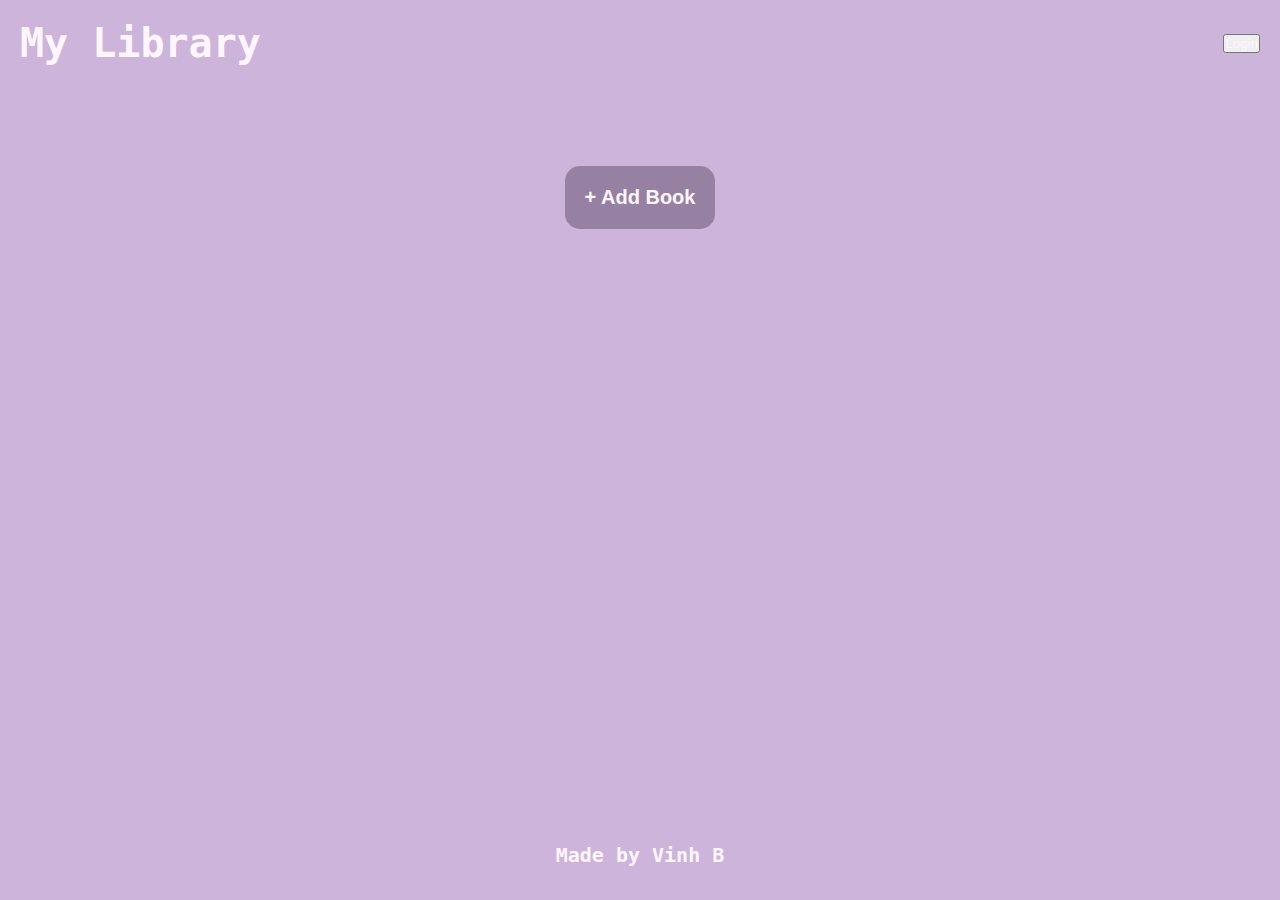
<file: pages/index.html>
<!DOCTYPE html>
<html lang="en">
<head>
  <meta charset="UTF-8">
  <link rel="stylesheet" href="/styles.css">
  <link rel="icon" href="/imgs/book-stack.png">
  <title>Library</title>
</head>
<body>
<div class="container">
  <header class="header">
      <h1>My Library</h1>
      <button class="login">
        <a href="login.html">Login</a>
      </button>
  </header>
  <main class="main" id="mainContainer">
    <button class="addbook" id="addBookBtn">+ Add Book</button>
    <div class="bookContainer" id="bookGrid">
    </div>
  </main>
</div>
  <footer class="footer">
    Made by Vinh B
  </footer>
  <!--MODAL-->
  <div class="modal" id="modal">
    <form class="add-book-form" id="addBookForm">
      <h2>Add new Book</h2>

      <div class="form-control">
        <input type="text" class="input" id="title" placeholder="Title" required maxlength="100">
        <img class="fa fa-check-circle" src="/imgs/check.png" height="20px" width="20px"></img>
        <img class="fa fa-exclamation-circle" src="/imgs/exclamation.png" height="20px" width="20px"></img>
        <small>Error</small>
      </div>

      <div class="form-control">
        <input type="text" class="input" id="author" placeholder="Author" required maxlength="100">
        <img class="fa fa-check-circle" src="/imgs/check.png" height="20px" width="20px"></img>
        <img class="fa fa-exclamation-circle" src="/imgs/exclamation.png" height="20px" width="20px"></img>
        <small>Error</small>
      </div>

      <div class="form-control">
        <input type="number" class="input" id="pages" placeholder="Pages" required minlength="1" maxlength="1000">
        <small>Error</small>
      </div>

      <div class="is-read">
        <label>Have you read it?</label>
        <input type="checkbox" class="checkbox" id="isRead">
      </div>
      <button type="submit" class="btn" id="btn">Submit</button>
    </form>
  </div>
  <div id="overlay"></div>
  <script src="/script.js"></script>
</body>
</html>
</file>
<file: styles.css>
:root{
  --green: #74c69d;
  --darkgreen: #52b788;
  --shadow: rgba(0, 0, 0, 0.16) 0px 1px 4px;
  --white: #FFF6FF;
  --red: #e63946;
  --purple: #cdb4db;
  --darkPurple: #9781a3;
  --darkerPurple: #887393;
  --lightPurple: #B2A7B8;
  --darkestPurple: #4D4352;
}

*{
  box-sizing: border-box;
  padding: 0;
  margin: 0;
}

/*Structure*/
html, body{
  height: 100%;
  background-color: var(--purple);
  font-family:Andale Mono, monospace; 
}

.container{
  min-height: 100%;
  padding-bottom: 100px;
}

.footer{
  position: relative;
  height: 90px;
  margin-top: -90px;
  clear: both;
}

/*Header*/
.header{
  display: flex;
  justify-content: space-between;
  align-items: center;
  padding: 20px;
  font-size: 20px;
  margin-bottom: 80px;
  color: var(--white);
}

.logIn, .logOut {
  display: none;
}

.logIn.active, .logOut.active{
  display: flex;
  gap: 10px;
}

.btn{
  height: 50px;
  width: 100px;
  border-radius: 10px;
  font-size: 18px;
  font-weight: bold;
  background-color: var(--darkPurple);
  cursor: pointer;
  border: none;
  color: var(--white);
}

.btn:hover{
  background-color: var(--darkerPurple);
}

/*Main*/
.main{
  text-align: center;
}

.main button{
  font-size: 20px;
  font-weight: bold;
  padding: 20px;
  border: none;
  border-radius: 15px;
  background-color: var(--darkPurple);
  cursor: pointer;
  color: var(--white);
}

.addbook:hover{
  background-color: var(--darkerPurple);
}

.bookContainer{
  display: grid;
  grid-template-columns: repeat(auto-fill, minmax(270px, 1fr));
  justify-items: center;
  gap: 30px;
  padding: 50px 230px;
}

.book{
  position: relative;
  display: flex;
  flex-direction: column;
  justify-content: center;
  align-items: center;
  gap: 20px;
  background-color: var(--darkPurple);
  color: var(--white);
  width: 300px;
  height: 300px;
  border-radius: 15px;
  padding: 20px;
  box-shadow:rgba(0, 0, 0, 0.30) 5px 5px 10px;
}

.remove{
  position: absolute;
  right: 20px;
  top: 20px;
  width: 15px;
  cursor: pointer;
}
/*Makes the regular checkbox disapear*/
.switch{
  position: relative;
  display: block;
  width: 80px;
  height: 30px;
  
}

/*The slider bg*/
.slider{
  position: absolute;
  cursor: pointer;
  top: 0;
  left: 0;
  right: 0;
  bottom: 0;
  background-color: #B2A7B8;
  transition: .4s;
  border-radius: 34px;
}

.switch input{display: none}

/*The circle inside the slider*/
.slider:before{
  position: absolute;
  content: "";
  height: 20px;
  width: 20px;
  left: 10px;
  bottom: 5px;
  background-color: white;
  transition: .67s;
  border-radius: 50px;
}

.slider:after{
  position: absolute;
  color: var(--white);
  font-weight: bold;
  top: 4px;
  right: 38px;
}

input:checked + .slider{
  background-color: #4D4352;
}

input:checked + .slider:before{
  transform: translateX(40px);
}
input:checked + .slider:after{
  top: 4px;
  left: 25px;
}


/*Footer*/
.footer{
  display: flex;
  align-items: center;
  justify-content: center;
  padding: 20px;
  background-color: var(--purple);
  font-size: 20px;
  font-weight: bold;
  color: var(--white);
}

/*Modal*/
.modal{
  position: fixed;
  z-index: 1;
  top: 50%;
  left: 50%;
  height: 500px;
  padding: var(--spacing-lg);
  border-radius: var(--border-radius);
  text-align: center;
  transform: translate(-50%, -50%) scale(0);
  transition: 0.2s ease-in-out;
}

#overlay{
  position: fixed;
  opacity: 0;
  transition: 200ms ease-in-out;
  top: 0;
  left: 0;
  right: 0;
  bottom: 0;
  background-color: rgba(0, 0, 0, 0.5);
  pointer-events: none;
}

.modal.active {
  transform: translate(-50%, -50%) scale(1);
}

#overlay.active {
  opacity: 1;
  pointer-events: all;
}

.add-book-form{
  display: flex;
  flex-direction: column;
  justify-content: space-evenly;
  align-items: center;
  padding: 30px;
  border-radius: 15px;
  width: 400px;
  height: 500px;
  background-color: var(--white);
}

.form-control{
  width: 200px;
  height: 50px;
  position: relative;
}

.form-control input{
  border-radius: 6px;
  border: none;
  font-size: 15px;
  font-weight: bold;
  height: 30px;
  padding: 10px;
  background-color:var(--white);
}

.form-control img{
  position: absolute;
  top: 5px;
  left: 190px;
  visibility: hidden;
}

.form-control small{
  visibility: hidden;
  position: absolute;
  bottom: 0;
  left: 10px;
}

.form-control.error small{
  color: var(--red);
  visibility: visible;
}

.form-control.success input{
  border: 2px solid var(--green); 
  border-color: var(--green);
}

.form-control.error input{
  border: 2px solid var(--red); 
}


.form-control.success img.fa-check-circle{
  visibility: visible;
}

.form-control.error img.fa-exclamation-circle{
  visibility:visible;
}


.is-read{
  display: flex;
  justify-content: center;
  gap: 20px;
  font-weight: bold;
}

.checkbox{
  height: 20px;
  width: 20px;
  margin-top: 2px;
  accent-color: var(--darkPurple);
}

.modal button{
  height: 50px;
  width: 100%;
  font-size: 20px;
  font-weight: bold;
  border: none;
  border-radius: 5px;
  background-color: var(--purple);
  cursor: pointer;
}

.modal button:hover{
  background-color: var(--darkerPurple);
}

a{
  text-decoration: none;
  color: var(--white);
}

/*Account Modal*/

.account-modal {
  display: flex;
  flex-direction: column;
  justify-content: space-evenly;
  align-items: center;
  padding: 30px;
  border-radius: 15px;
  height: 300px;
  width: 300px;
  background-color: var(--white);
}
</file>
